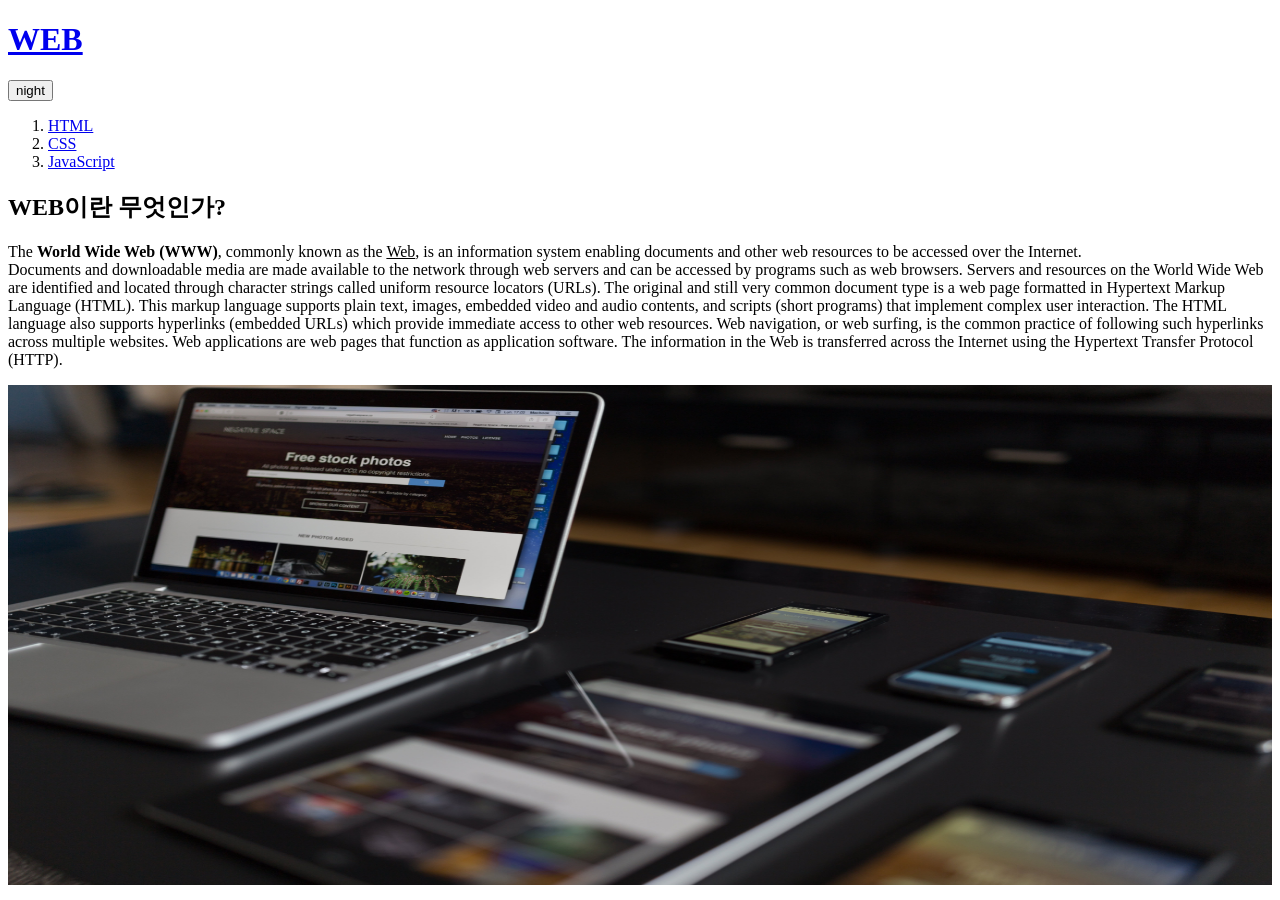
<file: index.html>
<!DOCTYPE html>
<html>

<head>
  <meta charset="UTF-8">
  <title>WEB</title>
  <script src="https://ajax.googleapis.com/ajax/libs/jquery/3.6.3/jquery.min.js"></script>
  <script src="colors.js"></script>
</head>

<body>
  <h1><a href="index.html">WEB</a></h1>
  <button onclick="nightDayHandler(this);">night</button>
  <ol>
    <li><a href="1.html">HTML</a></li>
    <li><a href="2.html">CSS</a></li>
    <li><a href="3.html">JavaScript</a></li>
  </ol>

  <h2>WEB이란 무엇인가?</h2>
  <p>The <b>World Wide Web (WWW)</b>, commonly known as the <u>Web</u>, is an information system enabling documents
    and other web resources to be accessed over the Internet.<br>
    Documents and downloadable media are made available to the network through web servers and can be accessed by
    programs
    such as web browsers. Servers and resources on the World Wide Web are identified and located through character
    strings
    called uniform resource locators (URLs). The original and still very common document type is a web page formatted in
    Hypertext Markup Language (HTML). This markup language supports plain text, images, embedded video and audio
    contents,
    and scripts (short programs) that implement complex user interaction. The HTML language also supports hyperlinks
    (embedded URLs) which provide immediate access to other web resources. Web navigation, or web surfing, is the common
    practice of following such hyperlinks across multiple websites. Web applications are web pages that function as
    application software. The information in the Web is transferred across the Internet using the Hypertext Transfer
    Protocol (HTTP).</p>
  <img src="web.jpg" width="100%" height="500px">
  </div>
  </div>
</body>

</html>
</file>
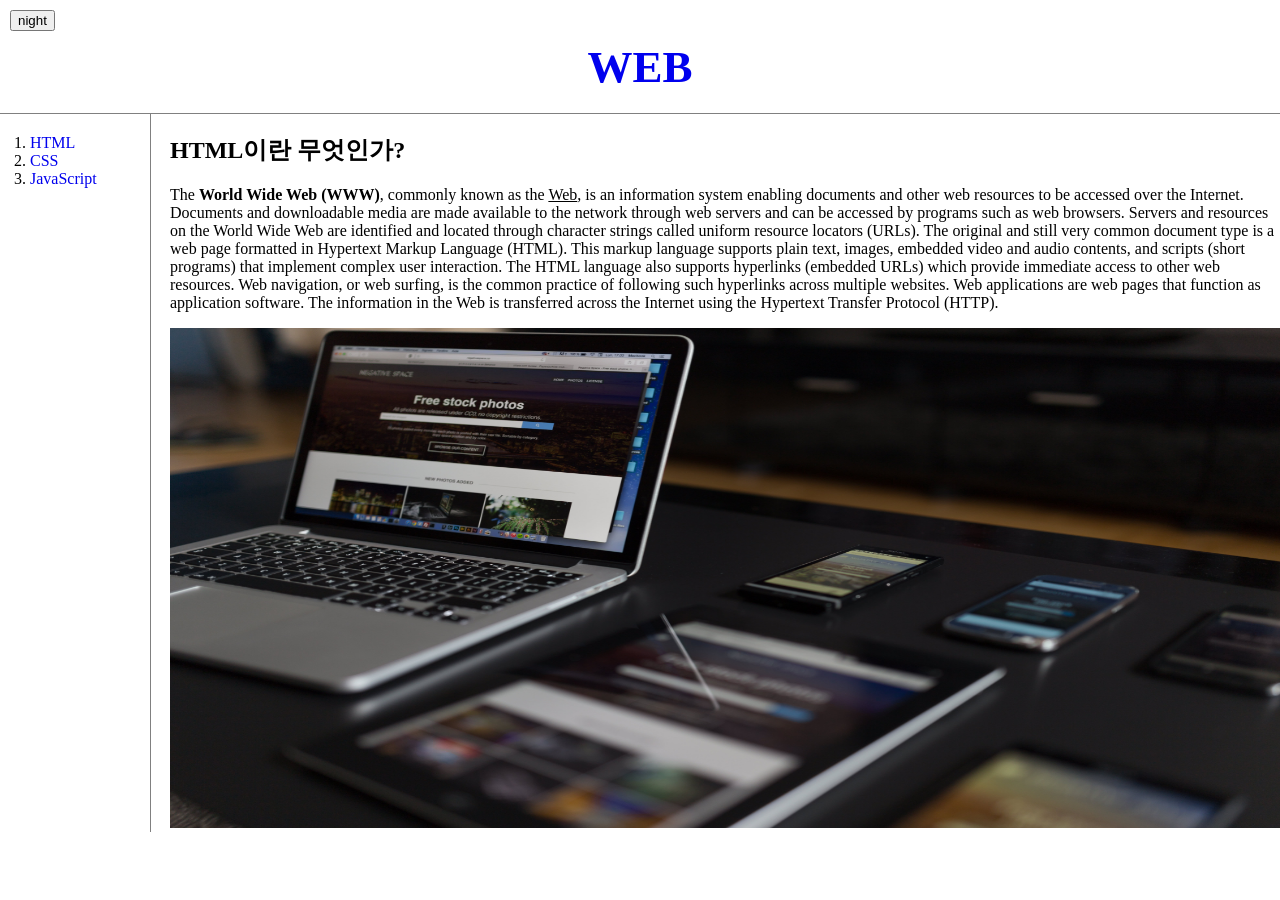
<file: 1.html>
<!DOCTYPE html>
<html>

<head>
  <meta charset="UTF-8">
  <title>WEB - HTML</title>
  <style>
    body {
      margin: 0;
    }

    
    h1 {
      font-size: 45px;
      padding-bottom: 20px;
      text-align: center;
      border-bottom: 1px solid gray;
      margin: 0;
    }
    
    a {
      text-decoration: none;
    }
  
    #grid ol {
      border-right: 1px solid gray;
      width: 100px;
      margin: 0;
      padding: 20px;
      padding-left: 30px;
    }
  
    .btn{
      margin: 10px;
    }

    #grid {
      display: grid;
      grid-template-columns: 150px 1fr;
    }
    
    #article {
      padding-left: 20px;
    }
  
    @media(max-width:800px) {
      #grid {
        display: block;
      }
  
      #grid ol {
        border-right: none;
      }
  
      h1 {
        border-bottom: none;
      }
    }
  </style>
  <script src="https://ajax.googleapis.com/ajax/libs/jquery/3.6.3/jquery.min.js"></script>
  <script src="colors.js"></script>
</head>

<body>
  <button class="btn" onclick="nightDayHandler(this);">night</button>
  <h1><a href="index.html">WEB</a></h1>
  <div id="grid">
    <ol>
      <li><a href="1.html">HTML</a></li>
      <li><a href="2.html">CSS</a></li>
      <li><a href="3.html">JavaScript</a></li>
    </ol>
    <div id="article">
      <h2>HTML이란 무엇인가?</h2>
      <p>The <b>World Wide Web (WWW)</b>, commonly known as the <u>Web</u>, is an information system enabling documents
        and other web resources to be accessed over the Internet.<br>
        Documents and downloadable media are made available to the network through web servers and can be accessed by
        programs such as web browsers. Servers and resources on the World Wide Web are identified and located through character
        strings called uniform resource locators (URLs). The original and still very common document type is a web page
        formatted in Hypertext Markup Language (HTML). This markup language supports plain text, images, embedded video and audio
        contents, and scripts (short programs) that implement complex user interaction. The HTML language also supports hyperlinks
        (embedded URLs) which provide immediate access to other web resources. Web navigation, or web surfing, is the common 
        practice of following such hyperlinks across multiple websites. Web applications are web pages that function as
        application software. The information in the Web is transferred across the Internet using the Hypertext Transfer
        Protocol (HTTP).</p>
      <img src="web.jpg" width="100%" height="500px">
    </div>
  </div>
</body>

</html>
</file>
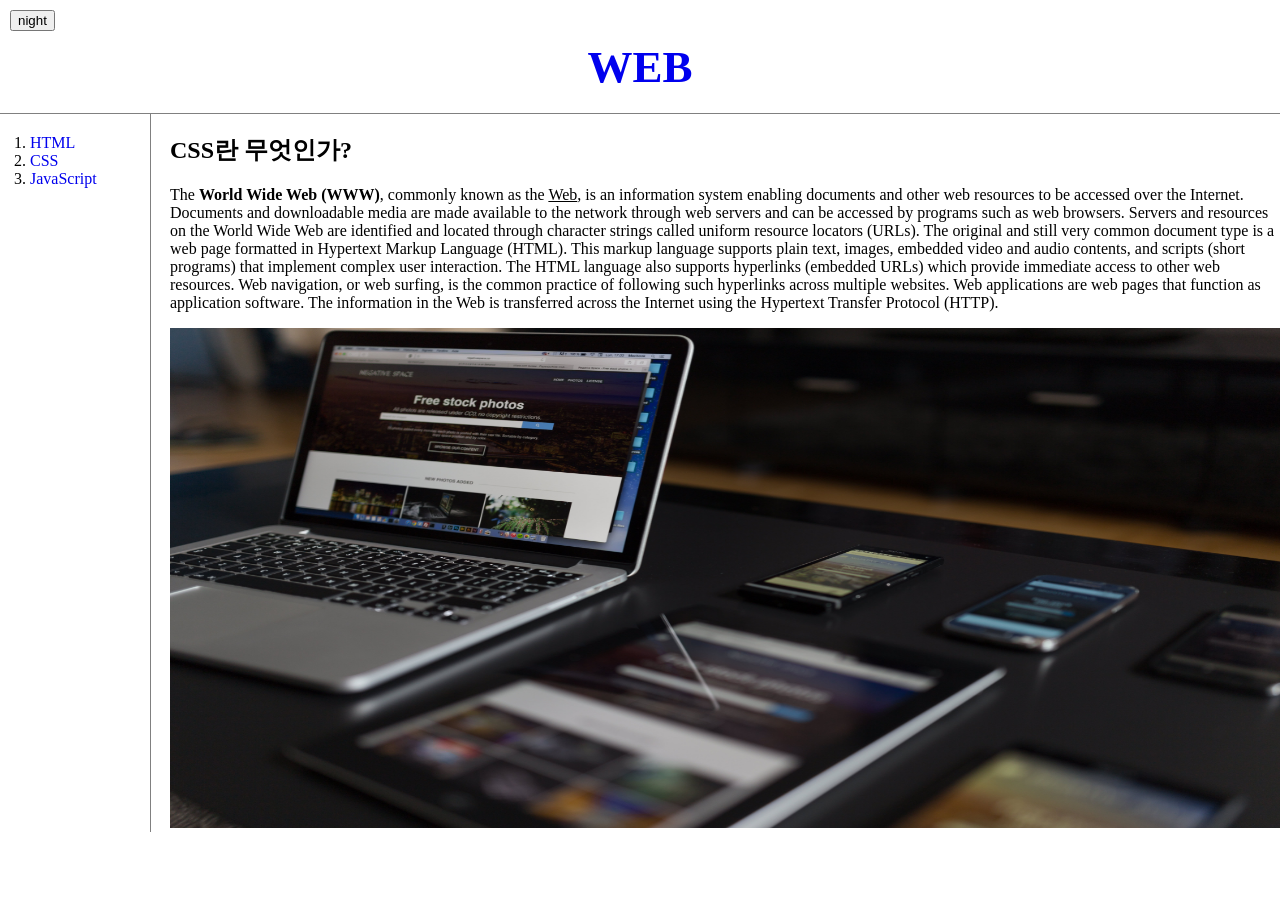
<file: 2.html>
<!DOCTYPE html>
<html lang="en">
<head>
  <meta charset="UTF-8">
  <title>WEB - CSS</title>
  <link rel="stylesheet" href="style.css">
  <script src="https://ajax.googleapis.com/ajax/libs/jquery/3.6.3/jquery.min.js"></script>
  <script src="colors.js"></script>
</head>
<body>
  <button class="btn" onclick="nightDayHandler(this);">night</button>
  <h1><a href="index.html">WEB</a></h1>
  <div id="grid">
    <ol>
      <li><a href="1.html">HTML</a></li>
      <li><a href="2.html">CSS</a></li>
      <li><a href="3.html">JavaScript</a></li>
    </ol>
    <div id="article">
      <h2>CSS란 무엇인가?</h2>
      <p>The <b>World Wide Web (WWW)</b>, commonly known as the <u>Web</u>, is an information system enabling documents
        and other web resources to be accessed over the Internet.<br>
        Documents and downloadable media are made available to the network through web servers and can be accessed by
        programs such as web browsers. Servers and resources on the World Wide Web are identified and located through
        character
        strings called uniform resource locators (URLs). The original and still very common document type is a web page
        formatted in Hypertext Markup Language (HTML). This markup language supports plain text, images, embedded video
        and audio
        contents, and scripts (short programs) that implement complex user interaction. The HTML language also supports
        hyperlinks
        (embedded URLs) which provide immediate access to other web resources. Web navigation, or web surfing, is the
        common
        practice of following such hyperlinks across multiple websites. Web applications are web pages that function as
        application software. The information in the Web is transferred across the Internet using the Hypertext Transfer
        Protocol (HTTP).</p>
      <img src="web.jpg" width="100%" height="500px">
    </div>
  </div>
</body>
</html>
</file>
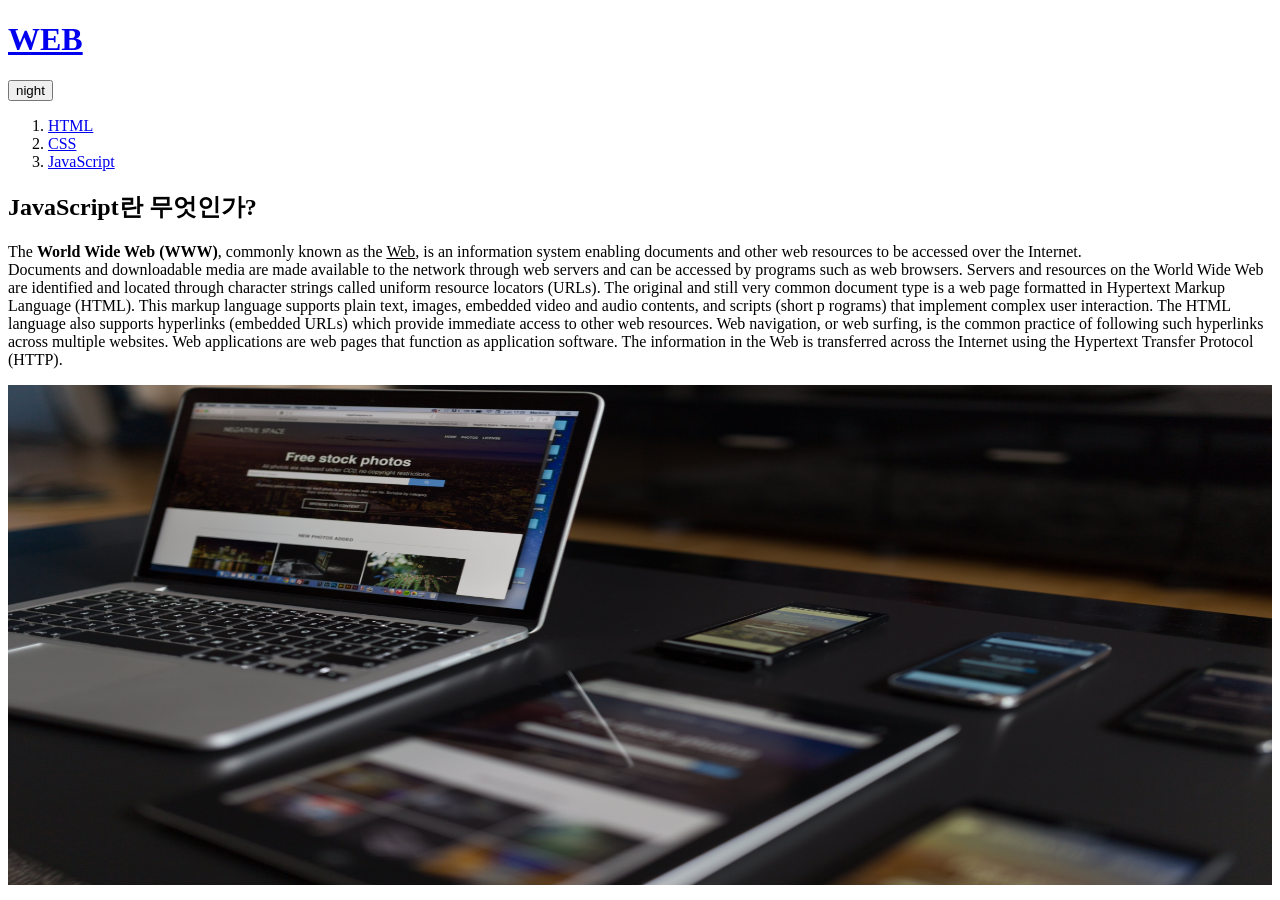
<file: 3.html>
<!DOCTYPE html>
<html lang="en">

<head>
  <meta charset="UTF-8">
  <title>WEB - JavaScript</title>
  <script src="https://ajax.googleapis.com/ajax/libs/jquery/3.6.3/jquery.min.js"></script>
  <script src="colors.js"></script>
</head>

<body>
  <h1><a href="index.html">WEB</a></h1>
  <button onclick="nightDayHandler(this);">night</button>
  <ol>
    <li><a href="1.html">HTML</a></li>
    <li><a href="2.html">CSS</a></li>
    <li><a href="3.html">JavaScript</a></li>
  </ol>
  <h2>JavaScript란 무엇인가?</h2>
  <p>The <b>World Wide Web (WWW)</b>, commonly known as the <u>Web</u>, is an information system enabling documents
    and other web resources to be accessed over the Internet.<br>
    Documents and downloadable media are made available to the network through web servers and can be accessed by
    programs
    such as web browsers. Servers and resources on the World Wide Web are identified and located through character
    strings
    called uniform resource locators (URLs). The original and still very common document type is a web page formatted in
    Hypertext Markup Language (HTML). This markup language supports plain text, images, embedded video and audio
    contents,
    and scripts (short p rograms) that implement complex user interaction. The HTML language also supports hyperlinks
    (embedded URLs) which provide immediate access to other web resources. Web navigation, or web surfing, is the common
    practice of following such hyperlinks across multiple websites. Web applications are web pages that function as
    application software. The information in the Web is transferred across the Internet using the Hypertext Transfer
    Protocol (HTTP).</p>
  <img src="web.jpg" width="100%" height="500px">
</body>

</html>
</file>
<file: style.css>
body {
  margin: 0;
}

h1 {
  font-size: 45px;
  padding-bottom: 20px;
  text-align: center;
  border-bottom: 1px solid gray;
  margin: 0;
}

a {
  text-decoration: none;
}

.btn {
  margin: 10px;
}

#grid ol {
  border-right: 1px solid gray;
  width: 100px;
  margin: 0;
  padding: 20px;
  padding-left: 30px;
}

#grid {
  display: grid;
  grid-template-columns: 150px 1fr;
}

#article {
  padding-left: 20px;
}

@media(max-width:800px) {
  #grid {
    display: block;
  }

  #grid ol {
    border-right: none;
  }

  h1 {
    border-bottom: none;
  }
}
</file>
